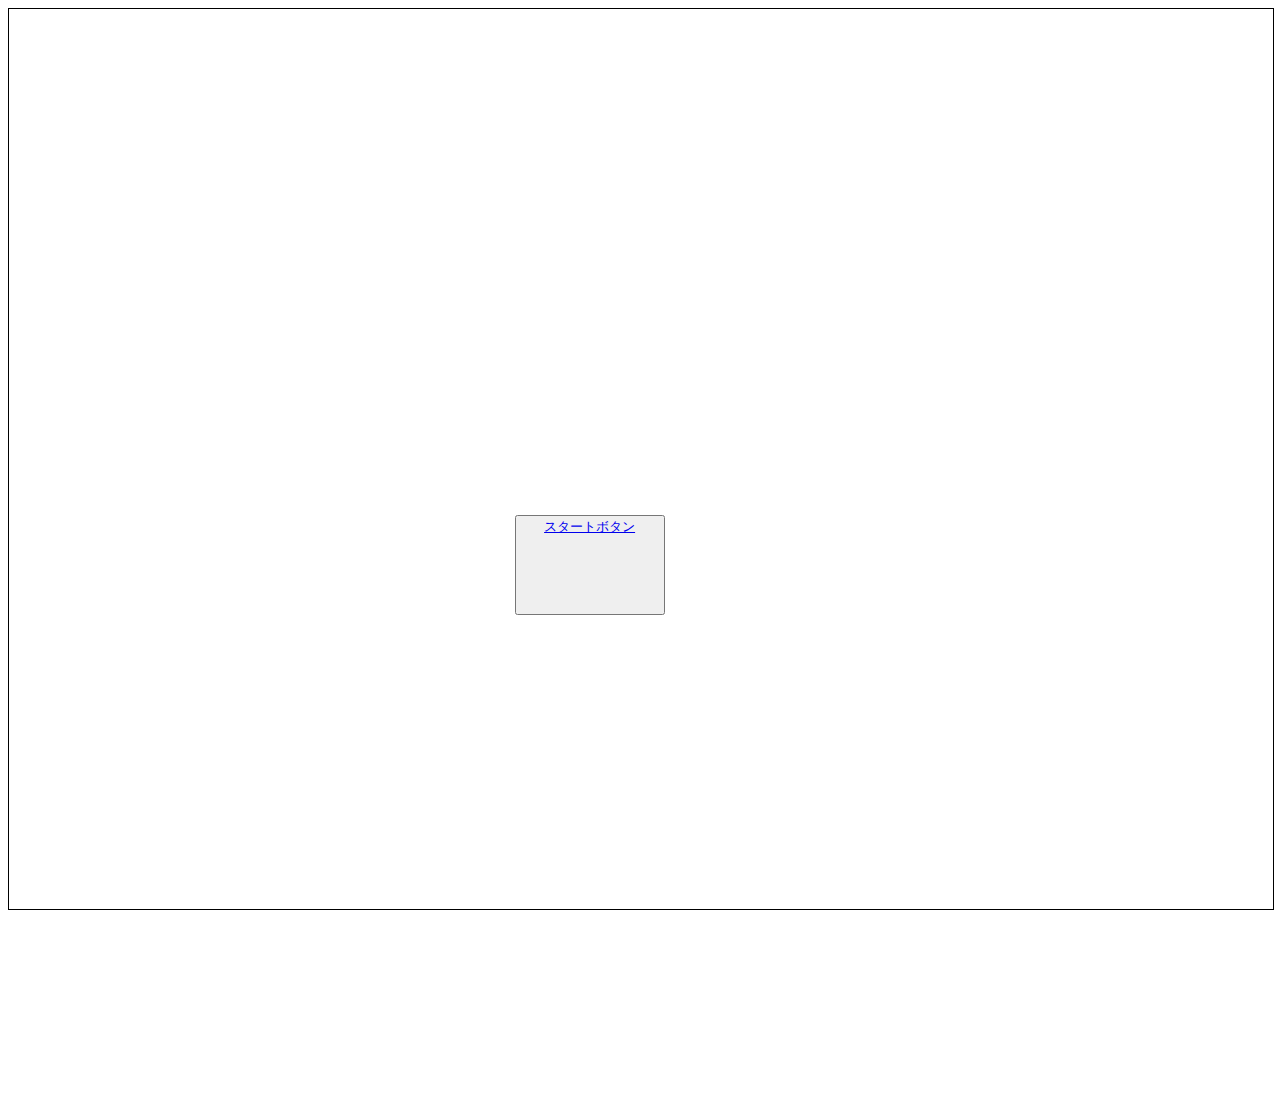
<file: akihisatetorisu/index.html>
<!DOCTYPE html>
<html lang="en">
<head>
    <meta charset="UTF-8">
    <meta name="viewport" content="width=device-width, initial-scale=1.0">
    <title>あきかんようがテトリス作ったよ</title>
    <link rel="stylesheet" href="css/start.css">
</head>
<body>
    <div class="main">
        <div class="start">
            <button><a href="game.html">スタートボタン</a></button>
        </div>
    </div>
</body>
</html>
</file>
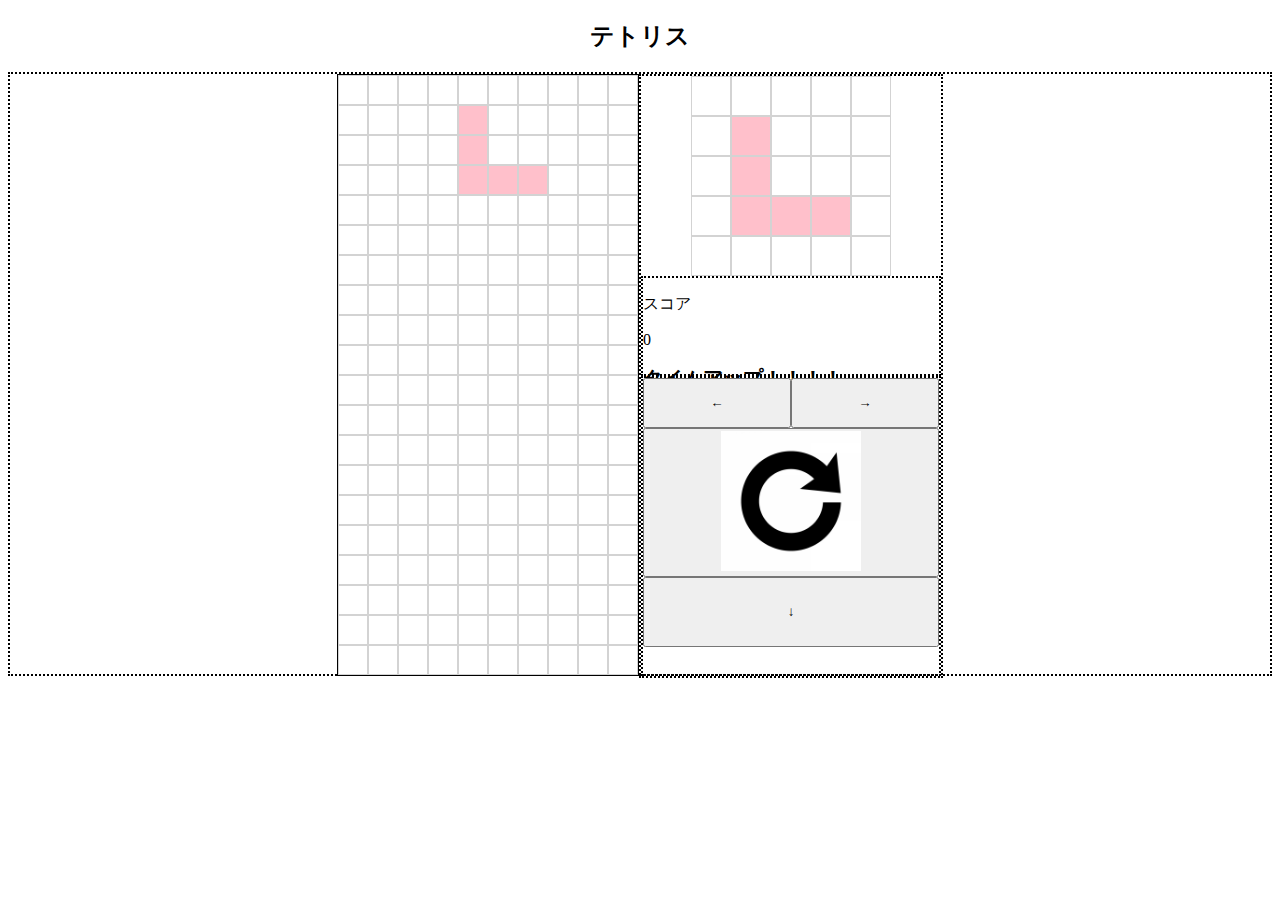
<file: akihisatetorisu/game.html>
<!DOCTYPE html>
<html lang="en">
<head>
    <meta charset="UTF-8">
    <meta name="viewport" content="width=device-width, initial-scale=1.0">
    <title>Document</title>
    <link rel="stylesheet" href="css/style.css">
    <link rel="stylesheet" href="css/responsive.css">
</head>
<body>
    <h2 class="title">テトリス</h2>
    <div class="wrap">
        <div id='grid-container' class="grid-container"></div>
        <div class="right">
            <div id='nextcontainer' class="next"></div>
            <div class="score">
                <p id="scoreName">スコア</p>
                <p id="score">0</p>
                <h1 id="timeUp">タイムアップ！！！！</h1>
            </div>
            <div class="panelbtn">
                <div class="left-right">
                    <div class="leftbtndiv">
                    <button id="leftbtn"><p>←</p></button> 
                    </div>
                    <div class="rightbtndiv">
                        <button id="rightbtn"><p>→</p></button>
                    </div>
                </div>
                <div class="rotate">
                    <button id="rotatebtn"><img src="image/arrow_rotation_26954-600x600.jpg"></button>
                </div>
                <div id="blockFall">
                    <button id="blockFallbtn"><p>↓</p></button>
                </div>
            </div>
        </div>
    </div>
    <script src="js/all.js"></script>
</body>
</html>
</file>
<file: akihisatetorisu/css/start.css>
.main{
    width: 100%;
    height: 100vh;
    border: 1px black solid;
    display: flex;
}
.start button{
    justify-content: center;
    align-items: center;
    height: 100px;
    width: 150px;
    margin: 40%;
}
.start{
    width: 100%;
    height: 100vh;
}
a{
    display: block;
    width: 100%;
    height: 100%;
    text-align: center;
}
</file>
<file: akihisatetorisu/css/style.css>
html {
    touch-action: manipulation;
  }
.wrap{
    border: 2.5px black dotted;
    height: 600px;
    display: flex;
    justify-content: center;
}
.grid-container{
    display: grid;
    grid-template-columns: repeat(10, 1fr);
    grid-template-rows: repeat(25, 1fr);   
    border: 1px solid black; 
    height:600px ;
    align-items: center;
    width: 300px;

}
.grid-item {
    border: 0.25px solid lightgray;
    height: 100%;
    width: 100%; 
    box-sizing: border-box; 
    aspect-ratio: 1 / 1;
    background-color: white;
  }
.title{
    text-align: center;
}
.right{
    border: 2.5px black dotted;
    height:600px ;
    align-items: center;
    width: 300px;
    display: flex;
    flex-direction: column;
}
.next{
    display: grid;
    grid-template-columns: repeat(5, 1fr);
    grid-template-rows: repeat(5, 1fr);   
    width: 200px;
    box-sizing: border-box; 
    
    height: 200px;
}
.nextItem{
    border: 0.25px solid lightgray;
    height: 100%;
    width: 100%; 
    box-sizing: border-box; 
    aspect-ratio: 1 / 1;
}
.score{
    box-sizing: border-box; 
    width: 100%;
    border: 2.5px black dotted;
    height: 100px;
}
.panelbtn{
    width: 100%;
    box-sizing: border-box; 
    border: 2.5px black dotted;
    height: 300px;
}
#rotatebtn img{
    width: 50%;
    height: 50%;
}
.left-right{
    display: flex;
}
.leftbtndiv{
    width: 50%;
    height: 50px;
}
#leftbtn{
    width: 100%;
    height: 100%;
}
.rightbtndiv{
    width: 50%;
    height: 50px;
}
#rightbtn{
    width: 100%;
    height: 100%;
}
#blockFall{
    width: 100%;
    height: 70px;
}
#blockFallbtn{
    width: 100%;
    height: 100%;
}
#timeUp{
    font-size: 20px;
}
</file>
<file: akihisatetorisu/css/responsive.css>
@media (max-width:600px){
    .wrap{
        width: 400px;
        height: 500px;
    }
    .grid-container{
        width: 250px;
        height: 500px;
    }
    .right{
        width: 150px;
        height: 500px;
    }
    .next{
        width: 150px;
        height: 150px;
    }
}
</file>
